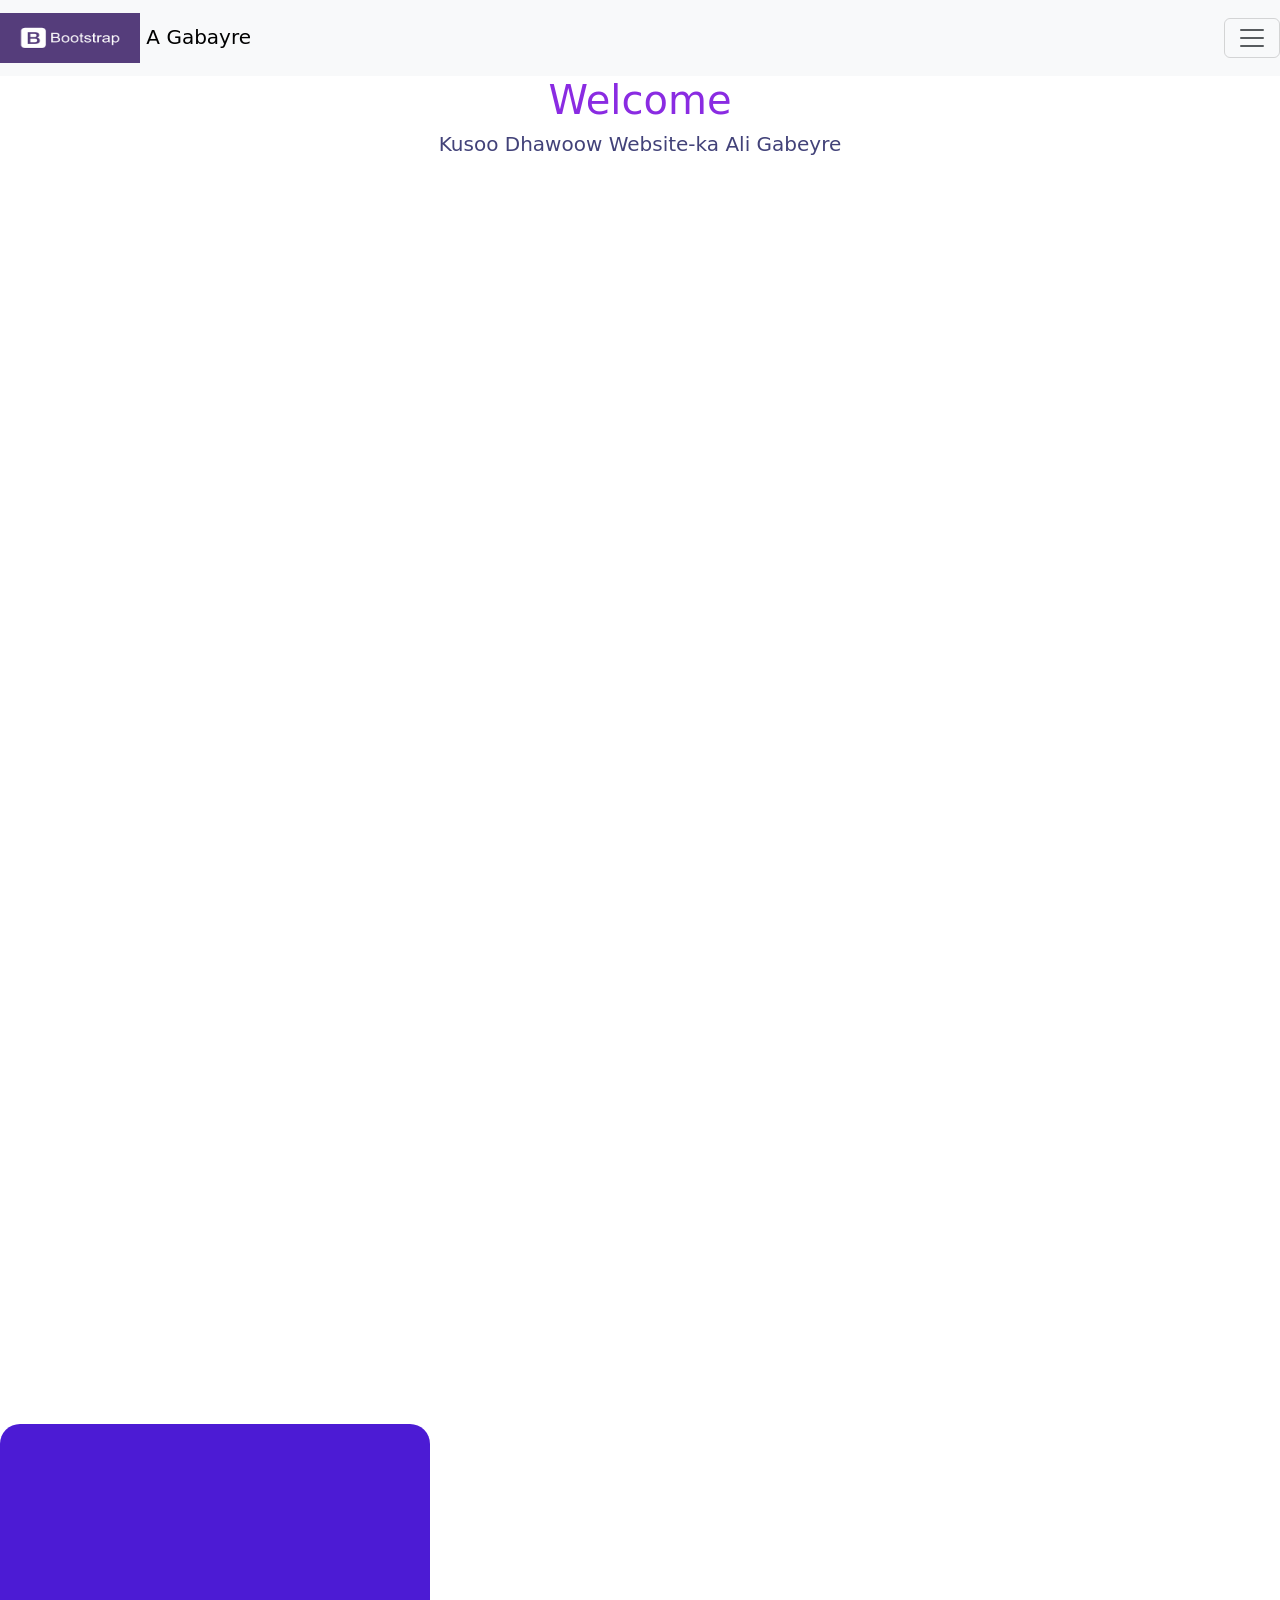
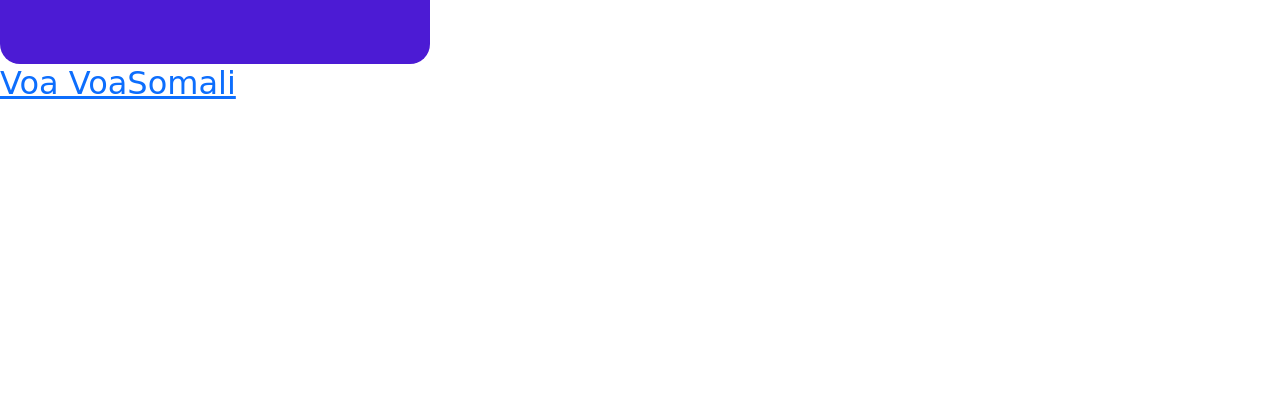
<file: index.html>
<!doctype html>
<html lang="en">
  <head>  <style>.secondary-button{
    background-color: rgb(76, 27, 212);
    color: rgb(245, 238, 238);
    height: 240px;
    width: 430px;
    border: none;
    border-radius: 20px;
    cursor: pointer;
    opacity: 2s;
    display: inline;
    font-size: 32px;
    font-weight: bold;
    font-family: Arial, sans-serif;
    justify-content: center;
    align-items: center;
    vertical-align: top;
  }
   .secondary-button:hover {
    box-shadow: 10px 10px 10px rgba(0,0, 0, 0.5);
  }
    .iframe1 {
      left: 5px;
    }
  iframe{
    border-radius: 20px;
    left:5px;
  }
  h1 {
    text-align: center;
    color: purple;
  }
  h5 {
    text-align: center;
    color: light-blue;
  }
  
  </style>
    <meta charset="utf-8">
    <meta name="viewport" content="width=device-width, initial-scale=1">
    <title>Bootstrap demo</title>
    <link href="https://cdn.jsdelivr.net/npm/bootstrap@5.3.3/dist/css/bootstrap.min.css" rel="stylesheet" integrity="sha384-QWTKZyjpPEjISv5WaRU9OFeRpok6YctnYmDr5pNlyT2bRjXh0JMhjY6hW+ALEwIH" crossorigin="anonymous">
     <link rel="stylesheet" href="styles.css">
  </head>
  <body style="height: 2000px;"> 
   
   <nav class="navbar  navbar-light
   bg-light" >
   <div class="container"></div>
    <a href="#" class="navbar-brand mb-0 h1">
      <img 
      class="d-inline-block align-" src="Bootstrap-Logo.png" alt="img"
      width="140" height="50">  A Gabayre
    </a>
      <button 
      type="button"
      data-bs-toggle="collapse"
      data-bs-target="#navbarNav"
      class="navbar-toggler"
      aria-controls="navbarNav"
      aria-expanded="false"
      aria-label="Toggle-navigation">
      <span class="navbar-toggler-icon"></span>
    </button>
      <div class="collapse navbar-collapse"
      id="navbarNav">
      <ul class="navbar-nav text-center">
        <li class="nav-item active">
          <a href="https://algabeyre.site" class="nav-link active">
            Home
          </a>
        </li>
          <li class="nav-item dropdown">
            <a href="#" class="nav-link disabled"> 
              Features
            </a>
          </li>
          <li class="nav-item active">
            <a href="#" class="nav-link "> 
              Contact
            </a>
          </li>
        </li>
        <li class="nav-item active"></li>
          <a href="#" class="nav-link"> 
            About
          </a>
        </li>
         
      </ul>
      </div>
      </div>
   </nav>
   
   

   
    <h1>Welcome</h1>
  <h5>Kusoo Dhawoow Website-ka Ali Gabeyre </h5>
   <section>
     <div class="iframe1">
  <iframe width="440" height="245" src="https://www.youtube.com/embed/LnwU3iN-lLI?si=yUWSJZudAS_4JhtW" title="YouTube video player" frameborder="0" allow="accelerometer; autoplay; clipboard-write; encrypted-media; gyroscope; picture-in-picture; web-share" referrerpolicy="strict-origin-when-cross-origin" allowfullscreen></iframe>
  <iframe width="440" height="245" src="https://www.youtube.com/embed/9JdenpwFb2M?si=tRKe3Xz2MGXho2sf" title="YouTube video player" frameborder="0" allow="accelerometer; autoplay; clipboard-write; encrypted-media; gyroscope; picture-in-picture; web-share" referrerpolicy="strict-origin-when-cross-origin" allowfullscreen></iframe>
  <iframe width="440" height="245" src="https://www.youtube.com/embed/cqRGYeyx2JA?si=6-G-I6Bb6yEchsdo" title="YouTube video player" frameborder="0" allow="accelerometer; autoplay; clipboard-write; encrypted-media; gyroscope; picture-in-picture; web-share" referrerpolicy="strict-origin-when-cross-origin" allowfullscreen></iframe>
  <iframe width="440" height="245" src="https://www.youtube.com/embed/NDGV3_4xKDU?si=CrvD9-9EefKrzCqk" title="YouTube video player" frameborder="0" allow="accelerometer; autoplay; clipboard-write; encrypted-media; gyroscope; picture-in-picture; web-share" referrerpolicy="strict-origin-when-cross-origin" allowfullscreen></iframe>
  <iframe width="440" height="245" src="https://www.youtube.com/embed/YHfsyrmt7Bo?si=smYwE-HHQC_Gkqze" title="YouTube video player" frameborder="0" allow="accelerometer; autoplay; clipboard-write; encrypted-media; gyroscope; picture-in-picture; web-share" referrerpolicy="strict-origin-when-cross-origin" allowfullscreen></iframe>
  <iframe width="440" height="245" src="https://www.youtube.com/embed/_PeHdNZjVVo?si=sk02R8KRno8dcCOT" title="YouTube video player" frameborder="0" allow="accelerometer; autoplay; clipboard-write; encrypted-media; gyroscope; picture-in-picture; web-share" referrerpolicy="strict-origin-when-cross-origin" allowfullscreen></iframe>
  <iframe width="440" height="245" src="https://www.youtube.com/embed/gCNeDWCI0vo?si=l4a5weIxxf80-iJA" title="YouTube video player" frameborder="0" allow="accelerometer; autoplay; clipboard-write; encrypted-media; gyroscope; picture-in-picture; web-share" referrerpolicy="strict-origin-when-cross-origin" allowfullscreen></iframe>
  <iframe width="440" height="245" src="https://www.youtube.com/embed/Sp3QeWZCP7E?si=v1o9dmm-U2B2lTY2" title="YouTube video player" frameborder="0" allow="accelerometer; autoplay; clipboard-write; encrypted-media; gyroscope; picture-in-picture; web-share" referrerpolicy="strict-origin-when-cross-origin" allowfullscreen></iframe>
  <iframe width="440" height="245" src="https://www.youtube.com/embed/xAtYnIjgMVA?si=kz7tnFVvGtVXuzkA" title="YouTube video player" frameborder="0" allow="accelerometer; autoplay; clipboard-write; encrypted-media; gyroscope; picture-in-picture; web-share" referrerpolicy="strict-origin-when-cross-origin" allowfullscreen></iframe>
  <iframe width="440" height="245" src="https://www.youtube.com/embed/qaWNiD5EE7U?si=PLmKuCgQxeuf6bjH" title="YouTube video player" frameborder="0" allow="accelerometer; autoplay; clipboard-write; encrypted-media; gyroscope; picture-in-picture; web-share" referrerpolicy="strict-origin-when-cross-origin" allowfullscreen></iframe>
  <a href="register.html"><button class="secondary-button"></button></a>

  
 
    <a href="https://www.voasomali.com/a/fidan-oo-war-ka
    -soo-saaray-wada-hadallada-soomaaliya-iyo-itoobiya-
    /7790331.html/" target="_blank"> <h2>Voa VoaSomali </h2></a>
  </div>

  </section>

<script src="https://cdn.jsdelivr.net/npm/bootstrap@5.3.3/dist/js/bootstrap.bundle.min.js" integrity="sha384-YvpcrYf0tY3lHB60NNkmXc5s9fDVZLESaAA55NDzOxhy9GkcIdslK1eN7N6jIeHz" crossorigin="anonymous"></script>
</body>
</html>
</file>
<file: styles.css>
h1{
  color: blueviolet;
  text-align: center;
}
h5{
  color: rgb(66, 66, 121);
  text-align: center;
}
audio{
  align-items: center;
}
</file>
